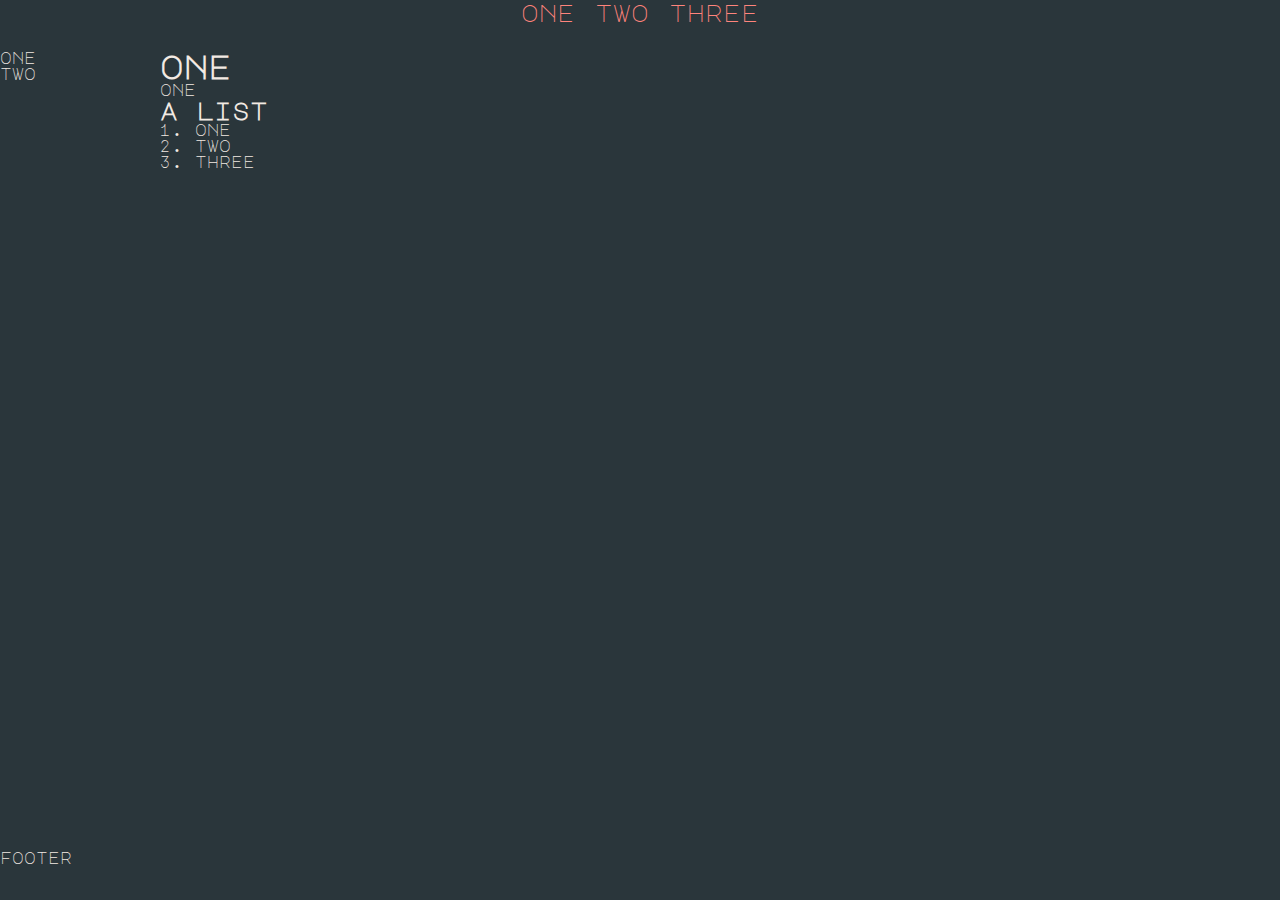
<file: index.html>
<!DOCTYPE html>
<html lang="en">
<head>
  <meta charset="UTF-8">
  <meta name="viewport" content="width=device-width, initial-scale=1.0">
  <link rel="preconnect" href="https://fonts.googleapis.com">
  <link rel="preconnect" href="https://fonts.gstatic.com" crossorigin>
  <link href="https://fonts.googleapis.com/css2?family=Major+Mono+Display&display=swap" rel="stylesheet">
  <link rel="stylesheet" href="src/CSS/style.css">
  <script src="src/app.js" defer></script>
  <title>Document</title>
</head>
<body>
  <div class="container light-theme">
    <header>
      <nav>
        <ul>
          <li><a href="#">one</a></li>
          <li><a href="#">two</a></li>
          <li><a href="#">three</a></li>
        </ul>
      </nav>
    </header>
    <main>
      <section id="side-nav">
        <nav>
          <ul>
            <li>one</li>
            <li>two</li>
          </ul>
        </nav>
      </section>
      <section id="main">
        <div class="one">
          <h1>one</h1>
          <p>one</p>
        </div>
        <div>
          <h2>a list</h2>
          <ol>
            <li>one</li>
            <li>two</li>
            <li>three</li>
          </ol>
        </div>
      </section>
    </main>
    <footer>
      <p>footer</p>
    </footer>
  </div>
</body>
</html>
</file>
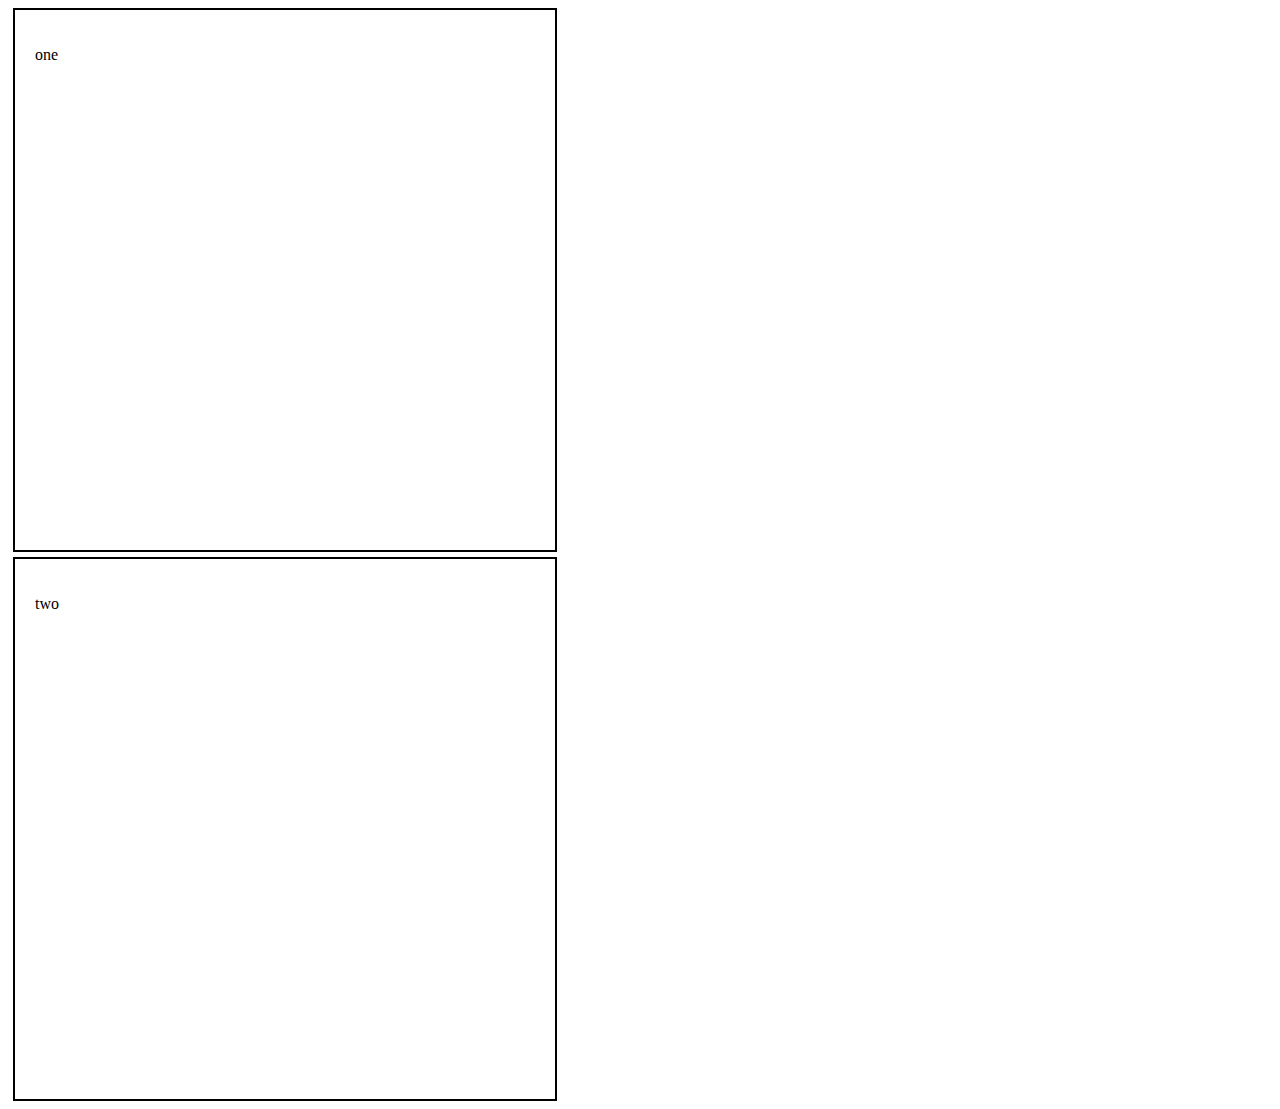
<file: lab_week12/examples/index.html>
<!DOCTYPE html>
<html lang="en">
<head>
  <meta charset="UTF-8">
  <meta name="viewport" content="width=device-width, initial-scale=1.0">
  <link rel="stylesheet" href="style.css">
  <script defer src="app.js"></script>
  <title>Document</title>
</head>
<body>
  <div class="one">
    <p>one</p>
  </div>
  <div class="two">
    <p>two</p>
  </div>
</body>
</html>
</file>
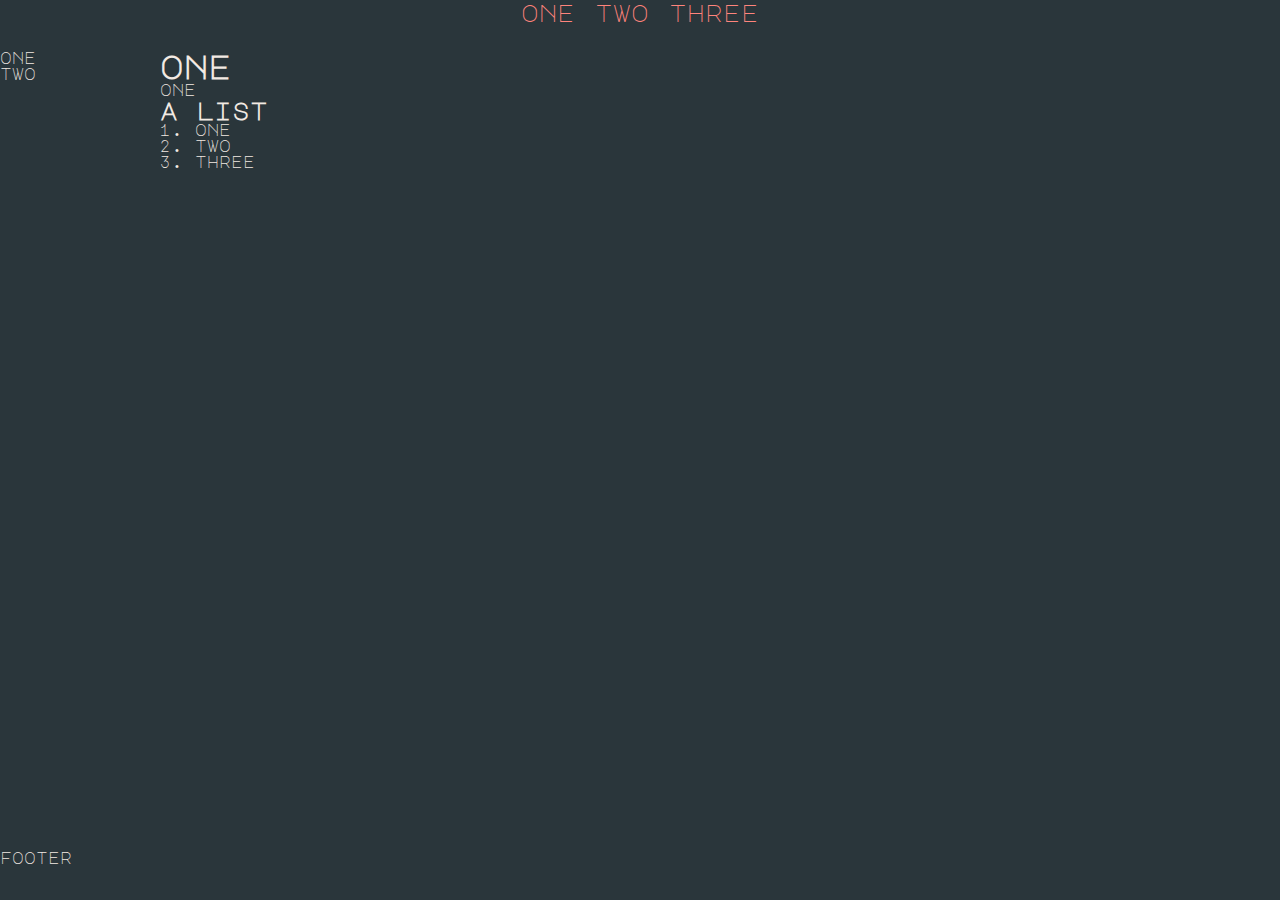
<file: lab_week12/Lab-Week-12/index.html>
<!DOCTYPE html>
<html lang="en">
<head>
  <meta charset="UTF-8">
  <meta name="viewport" content="width=device-width, initial-scale=1.0">
  <link rel="preconnect" href="https://fonts.googleapis.com">
  <link rel="preconnect" href="https://fonts.gstatic.com" crossorigin>
  <link href="https://fonts.googleapis.com/css2?family=Major+Mono+Display&display=swap" rel="stylesheet">
  <link rel="stylesheet" href="src/CSS/style.css">
  <script src="src/app.js" defer></script>
  <title>Document</title>
</head>
<body>
  <div class="container light-theme">
    <header>
      <nav>
        <ul>
          <li><a href="#">one</a></li>
          <li><a href="#">two</a></li>
          <li><a href="#">three</a></li>
        </ul>
      </nav>
    </header>
    <main>
      <section id="side-nav">
        <nav>
          <ul>
            <li>one</li>
            <li>two</li>
          </ul>
        </nav>
      </section>
      <section id="main">
        <div class="one">
          <h1>one</h1>
          <p>one</p>
        </div>
        <div>
          <h2>a list</h2>
          <ol>
            <li>one</li>
            <li>two</li>
            <li>three</li>
          </ol>
        </div>
      </section>
    </main>
    <footer>
      <p>footer</p>
    </footer>
  </div>
</body>
</html>
</file>
<file: src/CSS/style.css>
:root {
  --off-white: #f2eae3;
  --not-black: #2A363B;
  --dark-blue: #355c7d;
  --light-red: #FF847C;
}

* {
  margin: 0;
  padding: 0;
  box-sizing: border-box;
  font-family: 'Major Mono Display', monospace;
}

.light-theme {
  --main-bg: var(--off-white);
  --text: var(--not-black);
  --links: var(--dark-blue);
}

.dark-theme {
  --main-bg: var(--not-black);
  --text: var(--off-white);
  --links: var(--light-red);
}

.container {
  display: flex;
  flex-direction: column;
  height: 100vh;
  background-color: var(--main-bg);
  color: var(--text);
}

header {
  height: 50px;
}

header ul {
  display: flex;
  gap: 20px;
  justify-content: center;
}

header li {
  list-style: none;
}

header a {
  text-decoration: none;
  font-size: 1.5rem;
  color: var(--links);
}

header a:visited {
  color: var(--links);
}

main {
  /* make main fill available space */
  flex: 1;
  display: flex;
}

#side-nav {
  width: 10rem;
}

#main {
  flex: 1;
}

#main ol{
  padding-left: 2.2rem;
}

footer {
  height: 50px;
}
</file>
<file: lab_week12/examples/style.css>
.pink-background {
  background-color: lightpink;
}

.blue-background {
  background-color: aliceblue;
}

div {
  width: 500px;
  height: 500px;
  border: 2px solid black;
  margin: 5px;
  padding: 20px;
}
</file>
<file: lab_week12/Lab-Week-12/src/CSS/style.css>
:root {
  --off-white: #f2eae3;
  --not-black: #2A363B;
  --dark-blue: #355c7d;
  --light-red: #FF847C;
}

* {
  margin: 0;
  padding: 0;
  box-sizing: border-box;
  font-family: 'Major Mono Display', monospace;
}

.light-theme {
  --main-bg: var(--off-white);
  --text: var(--not-black);
  --links: var(--dark-blue);
}

.dark-theme {
  --main-bg: var(--not-black);
  --text: var(--off-white);
  --links: var(--light-red);
}

.container {
  display: flex;
  flex-direction: column;
  height: 100vh;
  background-color: var(--main-bg);
  color: var(--text);
}

header {
  height: 50px;
}

header ul {
  display: flex;
  gap: 20px;
  justify-content: center;
}

header li {
  list-style: none;
}

header a {
  text-decoration: none;
  font-size: 1.5rem;
  color: var(--links);
}

header a:visited {
  color: var(--links);
}

main {
  /* make main fill available space */
  flex: 1;
  display: flex;
}

#side-nav {
  width: 10rem;
}

#main {
  flex: 1;
}

#main ol{
  padding-left: 2.2rem;
}

footer {
  height: 50px;
}
</file>
